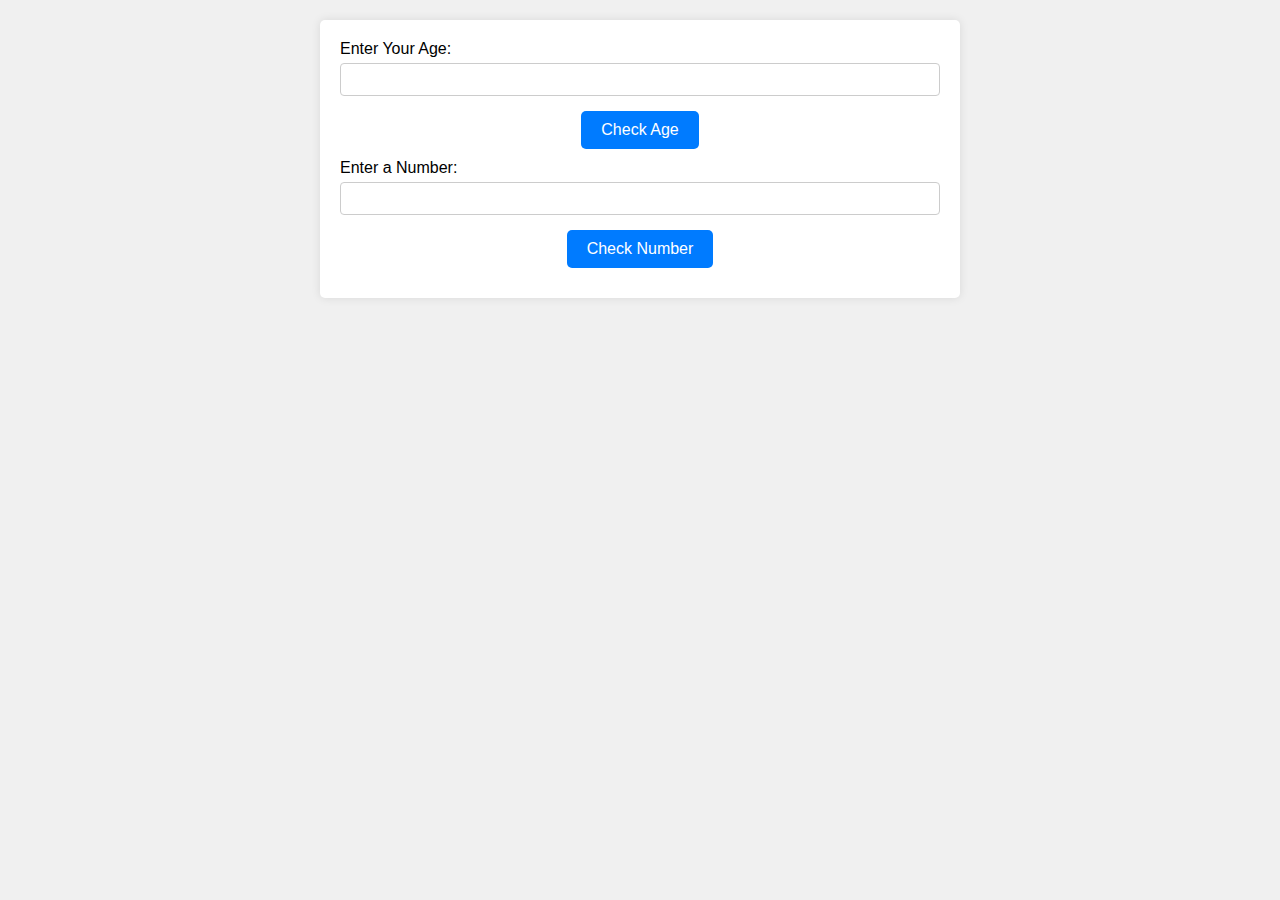
<file: midterm.html>
<!DOCTYPE html>
<html lang="en"><head>
<meta charset="UTF-8">
<meta name="viewport" content="width=device-width, initial-scale=1.0">
<title>JavaScript Program</title>
<style>
    body {
        font-family: Arial, sans-serif;
        background-color: #f0f0f0;
        margin: 0;
        padding: 20px;
    }
    .container {
        max-width: 600px;
        margin: auto;
        background-color: #fff;
        padding: 20px;
        border-radius: 5px;
        box-shadow: 0 0 10px rgba(0, 0, 0, 0.1);
    }
    h1 {
        text-align: center;
        color: #333;
    }
    button {
        display: block;
        margin: 10px auto;
        padding: 10px 20px;
        font-size: 16px;
        background-color: #007bff;
        color: #fff;
        border: none;
        border-radius: 5px;
        cursor: pointer;
    }
    input[type="number"] {
        width: 100%;
        padding: 8px;
        margin: 5px 0;
        box-sizing: border-box;
        border: 1px solid #ccc;
        border-radius: 4px;
    }
</style>
<style type="text/css" id="operaUserStyle"></style><style type="text/css">:root [href^="//mage98rquewz.com/"], :root [href^="//x4pollyxxpush.com/"], :root div[style*="box-shadow: rgb(136, 136, 136) 0px 0px 12px; color: "], :root adblock-modal-component, :root adblock-detect, :root [class][data-sitename][data-header-version] > div[id^="detection-block"], :root zeus-ad, :root span[id^="ezoic-pub-ad-placeholder-"], :root ins.adsbygoogle[data-ad-slot], :root guj-ad, :root gpt-ad, :root div[id^="zergnet-widget"], :root div[id^="vuukle-ad-"], :root div[id^="taboola-stream-"], :root div[id^="sticky_ad_"], :root div[id^="pa_sticky_ad_box_middle_"], :root div[id^="optidigital-adslot"], :root div[id^="gpt_ad_"], :root div[id^="ezoic-pub-ad-"], :root div[id^="dfp-ad-"], :root div[id^="crt-"][style], :root div[id^="adspot-"], :root div[id^="adrotate_widgets-"], :root ps-connatix-module, :root div[id^="ad_position_"], :root div[id^="ad-div-"], :root div[id*="ScriptRoot"], :root div[id*="MarketGid"], :root div[data-native_ad], :root div[data-native-ad], :root adblocker, :root div[data-id-advertdfpconf], :root hl-adsense, :root div[data-contentexchange-widget], :root div[data-alias="300x250 Ad 2"], :root div[data-adzone], :root div[data-adunit-path], :root div[data-adname], :root div[data-ad-wrapper], :root div[data-ad-placeholder], :root div[class^="native-ad-"], :root div[data-dfp-id], :root div[class^="kiwi-ad-wrapper"], :root div[aria-label="Ads"], :root display-ads, :root display-ad-component, :root bottomadblock, :root atf-ad-slot, :root aside[id^="adrotate_widgets-"], :root ark-top-ad, :root amp-fx-flying-carpet, :root amp-embed[type="taboola"], :root amp-connatix-player, :root amp-ad-custom, :root amp-ad, :root div[id^="google_dfp_"], :root ad-slot, :root ad-shield-ads, :root a[style="width:100%;height:100%;z-index:10000000000000000;position:absolute;top:0;left:0;"], :root a[onmousedown^="this.href='https://paid.outbrain.com/network/redir?"][target="_blank"] + .ob_source, :root a[onmousedown^="this.href='http://paid.outbrain.com/network/redir?"][target="_blank"], :root a[href^="https://www.purevpn.com/"][href*="&utm_source=aff-"], :root a[href^="https://www.onlineusershielder.com/"], :root a[href^="https://www.nudeidols.com/cams/"], :root a[href^="https://financeads.net/tc.php?"], :root a[href^="https://www.mrskin.com/tour"], :root a[href^="https://www.kingsoffetish.com/tour?partner_id="], :root a[href^="https://www.infowarsstore.com/"] > img, :root a[href^="https://www.highperformancecpmgate.com/"], :root a[href^="https://www.highcpmrevenuenetwork.com/"], :root a[href^="https://lnkxt.bannerator.com/"], :root a[href^="https://www.geekbuying.com/dynamic-ads/"], :root a[href^="https://www.friendlyduck.com/AF_"], :root a[href^="https://www.financeads.net/tc.php?"], :root [href^="https://www.herbanomic.com/"] > img, :root a[href^="https://maymooth-stopic.com/"], :root a[href^="https://www.dql2clk.com/"], :root a[href^="https://www.nutaku.net/signup/landing/"], :root a[href^="https://www.dating-finder.com/signup/?ai_d="], :root a[href^="https://explore-site.com/"], :root a[href^="https://www.brazzersnetwork.com/landing/"], :root a[href^="https://www.adxsrve.com/"], :root [data-template-type="nativead"], :root a[href^="https://www.endorico.com/Smartlink/"], :root a[href^="https://www.adultempire.com/"][href*="?partner_id="], :root a[href^="https://voluum.prom-xcams.com/"], :root a[href^="https://twinrdsrv.com/"], :root a[href^="https://trk.nfl-online-streams.club/"], :root a[href^="https://tracking.avapartner.com/"], :root a[href^="https://track.wg-aff.com"], :root a[href^="https://track.ultravpn.com/"], :root a[href^="https://track.afcpatrk.com/"], :root a[href^="https://track.1234sd123.com/"], :root a[href^="https://torguard.net/aff.php"] > img, :root a[href^="https://tc.tradetracker.net/"] > img, :root a[href^="https://tatrck.com/"], :root a[href^="https://click.candyoffers.com/"], :root [href^="https://zstacklife.com/"] img, :root a[href^="https://t.aslnk.link/"], :root a[href^="https://t.ajrkm3.com/"], :root a[href^="https://t.adating.link/"], :root a[href^="https://safesurfingtoday.com/"][href*="?skip="], :root a[href^="https://land.brazzersnetwork.com/landing/"], :root a[href^="https://t.acam.link/"], :root a[href*="//daichoho.com/"], :root a[href^="https://syndication.optimizesrv.com/"], :root a[href^="https://go.trackitalltheway.com/"], :root [href^="https://track.fiverr.com/visit/"] > img, :root a[href^="https://syndication.exoclick.com/"], :root a[href^="https://syndication.dynsrvtbg.com/"], :root div[data-alias="300x250 Ad 1"], :root a[href^="https://syndicate.contentsserved.com/"], :root a[href^="https://svb-analytics.trackerrr.com/"], :root a[href^="https://streamate.com/landing/click/"], :root a[href^="https://ad.doubleclick.net/"], :root a[href^="https://static.fleshlight.com/images/banners/"], :root a[href^="https://slkmis.com/"], :root a[href^="https://s.zlink3.com/"], :root a[href^="https://www.mrskin.com/account/"], :root a[href^="https://s.optzsrv.com/"], :root a[href^="https://random-affiliate.atimaze.com/"], :root a[href^="https://quotationfirearmrevision.com/"], :root a[href^="https://pubads.g.doubleclick.net/"], :root a[href^="https://ak.oalsauwy.net/"], :root a[href^="https://softwa.cfd/"], :root a[href^="https://play1ad.shop/"], :root a[href^="https://prf.hn/click/"][href*="/camref:"] > img, :root a[href^="https://www.dating-finder.com/?ai_d="], :root a[href^="https://serve.awmdelivery.com/"], :root a[href^="https://prf.hn/click/"][href*="/adref:"] > img, :root app-ad, :root a[href^="https://postback1win.com/"], :root a[href^="https://a.adtng.com/"], :root a[href^="https://playnano.online/offerwalls/?ref="], :root a[href^="https://www.privateinternetaccess.com/"] > img, :root a[href^="https://mmwebhandler.aff-online.com/"], :root a[href^="https://www.bet365.com/"][href*="affiliate="], :root a[href^="https://pb-track.com/"], :root a[href^="https://pb-front.com/"], :root a[href^="https://paid.outbrain.com/network/redir?"], :root a[href^="https://ngineet.cfd/"], :root a[href^="https://upsups.click/"], :root a[href^="https://ndt5.net/"], :root a[href^="http://eighteenderived.com/"], :root a[href^="https://natour.naughtyamerica.com/track/"], :root a[href^="https://mediaserver.entainpartners.com/renderBanner.do?"], :root a[href^="https://www.sugarinstant.com/?partner_id="], :root a[href^="https://m.do.co/c/"] > img, :root [data-ad-name], :root a[href^="https://loboclick.com/"], :root .nya-slot[style], :root a[href^="https://a.bestcontentweb.top/"], :root a[href^="https://lobimax.com/"], :root a[href^="https://lead1.pl/"], :root a[href^="https://landing1.brazzersnetwork.com"], :root a[href^="https://landing.brazzersnetwork.com/"], :root a[href^="https://join.virtuallust3d.com/"], :root a[href^="https://kiksajex.com/"], :root a[href^="https://juicyads.in/"], :root a[href^="https://www.mypornstarcams.com/landing/click/"], :root a[href^="https://snowdayonline.xyz/"], :root a[href^="https://mediaserver.gvcaffiliates.com/renderBanner.do?"], :root a[href^="https://join.dreamsexworld.com/"], :root a[href^="https://jaxofuna.com/"], :root a[href^="https://itubego.com/video-downloader/?affid="], :root a[href^="https://italarizege.xyz/"], :root a[href^="https://iqbroker.com/"][href*="?aff="], :root a[href^="https://hot-growngames.life/"], :root a[href^="https://golinks.work/"], :root a[href^="https://go.xxxvjmp.com/"], :root a[href^="https://zirdough.net/"], :root [class^="tile-picker__CitrusBannerContainer-sc-"], :root a[href^="https://go.xxxiijmp.com"], :root a[href^="https://go.xtbaffiliates.com/"], :root .OUTBRAIN[data-widget-id^="FMS_REELD_"], :root [data-role="tile-ads-module"], :root a[href^="https://go.xlviirdr.com"], :root a[href^="https://go.xlviiirdr.com"], :root a[href^="https://ismlks.com/"], :root [href^="https://www.mypillow.com/"] > img, :root a[href^="https://go.xlirdr.com"], :root [data-css-class="dfp-inarticle"], :root a[href^="https://l.hyenadata.com/"], :root a[href^="https://go.tmrjmp.com"], :root a[href^="https://go.skinstrip.net"][href*="?campaignId="], :root a[href^="https://go.markets.com/visit/?bta="], :root a[href^="https://billing.purevpn.com/aff.php"] > img, :root a[href^="https://go.hpyrdr.com/"], :root a[href^="https://lijavaxa.com/"], :root a[href^="https://go.goaserv.com/"], :root a[href^="https://t.hrtye.com/"], :root a[href^="https://go.etoro.com/"] > img, :root a[href^="https://go.dmzjmp.com"], :root div[class^="Display_displayAd"], :root a[href^="https://www.bang.com/?aff="], :root #mgb-container > #mgb, :root a[href^="https://go.admjmp.com"], :root div[id^="div-gpt-"], :root a[href^="https://gml-grp.com/"], :root a[href^="https://get.surfshark.net/aff_c?"][href*="&aff_id="] > img, :root a[href^="https://gamingadlt.com/?offer="], :root a[href^="https://www.adskeeper.com"], :root [href^="https://www.reimageplus.com/"], :root a[data-redirect^="https://paid.outbrain.com/network/redir?"], :root [href^="https://clicks.affstrack.com/"] > img, :root a[href^="https://ak.hauchiwu.com/"], :root a[href^="https://engine.phn.doublepimp.com/"], :root a[href^="https://engine.blueistheneworanges.com/"], :root a[href^="https://eergortu.net/"], :root a[href^="https://dl-protect.net/"], :root a[href^="https://rixofa.com/"], :root a[href^="https://disobediencecalculatormaiden.com/"], :root a[href^="https://datingoffers30.info/"], :root a[href*=".foxqck.com/"], :root a[href^="https://ctosrd.com/"], :root a[href^="https://clixtrac.com/"], :root [href^="https://noqreport.com/"] > img, :root a[href^="https://clicks.pipaffiliates.com/"], :root a[href^="https://datewhisper.life/"], :root a[href^="https://get-link.xyz/"], :root a[href^="https://click.linksynergy.com/fs-bin/"] > img, :root a[href^="https://combodef.com/"], :root AD-TRIPLE-BOX, :root a[href^="https://click.hoolig.app/"], :root a[href^="https://track.totalav.com/"], :root img[src^="https://images.purevpnaffiliates.com"], :root a[href^="https://porntubemate.com/"], :root a[href^="https://clickadilla.com/"], :root a[href^="https://click.dtiserv2.com/"], :root a[href^="https://go.xlvirdr.com"], :root a[href^="http://www.iyalc.com/"], :root a[href^="https://claring-loccelkin.com/"], :root a[href^="https://s.ma3ion.com/"], :root a[href^="https://cams.imagetwist.com/in/?track="], :root a[href^="https://t.ajrkm1.com/"], :root [href="https://masstortfinancing.com"] img, :root a[href^="https://bongacams10.com/track?"], :root a[href*=".g2afse.com/"], :root a[href^="https://bodelen.com/"], :root a[target="_blank"][onmousedown="this.href^='http://paid.outbrain.com/network/redir?"], :root a[href^="https://banners.livepartners.com/"], :root a[href^="http://revolvemockerycopper.com/"], :root a[href^="https://awptjmp.com/"], :root a[href^="https://join.sexworld3d.com/track/"], :root a[href^="https://intenseaffiliates.com/redirect/"], :root a[href^="https://aweptjmp.com/"], :root [class^="s2nPlayer"], :root a[href^="https://chaturbate.jjgirls.com/?track="], :root a[href^="https://ausoafab.net/"], :root a[href^="https://activate-game.com/"], :root .scroll-fixable.rail-right > .deals-rail, :root [data-wpas-zoneid], :root a[href^="https://a2.adform.net/"], :root a[href^="https://auesk.cfd/"], :root a[href^="https://ak.psaltauw.net/"], :root a[href^="https://adclick.g.doubleclick.net/"], :root div[id^="ad-position-"], :root a[href^="https://leg.xyz/?track="], :root a[href^="https://www.toprevenuegate.com/"], :root a[href^="https://bc.game/"], :root a[href^="https://a.bestcontentoperation.top/"], :root a[href^="https://adultfriendfinder.com/go/"], :root a[href^="https://ads.planetwin365affiliate.com/"], :root a[href^="https://ads.leovegas.com/"], :root a[href^="https://a.candyai.love/"], :root [data-m-ad-id], :root a[href^="https://a-ads.com/"], :root div[id^="rc-widget-"], :root a[href^="http://eslp34af.click/"], :root a[href^="https://turnstileunavailablesite.com/"], :root a[href^="https://chaturbate.com/in/?"], :root [href^="https://freecourseweb.com/"] > .sitefriend, :root a[href^="https://prf.hn/click/"][href*="/creativeref:"] > img, :root a[href*="&maxads="], :root a[href^="http://www.adultempire.com/unlimited/promo?"][href*="&partner_id="], :root a[href^="https://1betandgonow.com/"], :root a[href^="https://www.googleadservices.com/pagead/aclk?"], :root a[href^="http://www.mrskin.com/tour"], :root a[href^="http://www.friendlyduck.com/AF_"], :root a[href^="https://getvideoz.click/"], :root a[href^="http://troopsassistedstupidity.com/"], :root a[href^="https://bongacams2.com/track?"], :root a[href^="http://trk.globwo.online/"], :root a-ad, :root a[href^="https://offhandpump.com/"], :root a[href^="http://stickingrepute.com/"], :root #slashboxes > .deals-rail, :root a[href^="http://premonitioninventdisagree.com/"], :root a[href^="http://naggingirresponsible.com/"], :root a[href^="https://in.rabbtrk.com/"], :root div[data-ad-targeting], :root a[href^="https://hotplaystime.life/"], :root a[href^="http://www.h4trck.com/"], :root a[href^="https://81ac.xyz/"], :root a[href^="http://guestblackmail.com/"], :root a[href^="http://cam4com.go2cloud.org/aff_c?"], :root a[href^="https://ads.betfair.com/redirect.aspx?"], :root a[href^="https://ad.kubiccomps.icu/"], :root [href^="https://www.mypatriotsupply.com/"] > img, :root a[href^="https://trk.softonixs.xyz/"], :root a[href^="https://sexynearme.com/"], :root a[href^="https://myclick-2.com/"], :root a[href^="http://dragnag.com/"], :root [id^="div-gpt-ad"], :root .ob_container .item-container-obpd, :root div[id^="yandex_ad"], :root a[href^="https://pb-imc.com/"], :root a[href^="http://deskfrontfreely.com/"], :root a[href^="https://track.adform.net/"], :root a[href^="http://avthelkp.net/"], :root a[href^="https://a.medfoodhome.com/"], :root a[onmousedown^="this.href='http://paid.outbrain.com/network/redir?"][target="_blank"] + .ob_source, :root a[href^="https://engine.flixtrial.com/"], :root [data-type="ad-vertical"], :root a[href^="http://annulmentequitycereals.com/"], :root citrus-ad-wrapper, :root a[href^="https://go.grinsbest.com/"], :root a[onmousedown^="this.href='https://paid.outbrain.com/network/redir?"][target="_blank"], :root a[href^="//startgaming.net/tienda/" i], :root a[href^="https://www.get-express-vpn.com/offer/"], :root a[href^="//s.st1net.com/splash.php"], :root a[href^="https://a.medfoodsafety.com/"], :root a[href^="//go.eabids.com/"], :root a[href^=" https://www.friendlyduck.com/AF_"], :root a[href*="/jump/next.php?r="], :root [href^="https://ilovemyfreedoms.com/landing-"], :root a[href^="https://go.nordvpn.net/aff"] > img, :root .\[\&_\.gdprAdTransparencyCogWheelButton\]\:\!pjra-z-\[5\], :root [href^="http://clicks.totemcash.com/"], :root a[href^="https://ad.zanox.com/ppc/"] > img, :root [data-d-ad-id], :root a[href*=".engine.adglare.net/"], :root [href^="https://www.profitablegatecpm.com/"], :root div[id^="lazyad-"], :root a[href^="http://com-1.pro/"], :root a[href*=".cfm?domain="][href*="&fp="], :root [data-dynamic-ads], :root a[href^="https://xbet-4.com/"], :root a[data-widget-outbrain-redirect^="http://paid.outbrain.com/network/redir?"], :root [data-ad-width], :root [data-block-type="ad"], :root [href^="https://join.playboyplus.com/track/"], :root a[data-url^="http://paid.outbrain.com/network/redir?"] + .author, :root a[href^="https://ab.advertiserurl.com/aff/"], :root a[data-oburl^="https://paid.outbrain.com/network/redir?"], :root a[href^="https://trk.sportsflix4k.club/"], :root a[href^="http://dragfault.com/"], :root [href^="https://cpa.10kfreesilver.com/"], :root a[href^="https://a.bestcontentfood.top/"], :root a[data-obtrack^="http://paid.outbrain.com/network/redir?"], :root a[data-href^="http://ads.trafficjunky.net/"], :root a[href^="https://go.xlivrdr.com"], :root [onclick^="location.href='https://1337x.vpnonly.site/"], :root [name^="google_ads_iframe"], :root [id^="section-ad-banner"], :root [data-advadstrackid], :root a[href^="http://muzzlematrix.com/"], :root [href^="https://zone.gotrackier.com/"], :root [href^="https://www.restoro.com/"], :root a[href^="https://bngpt.com/"], :root a[href^="https://www.sheetmusicplus.com/"][href*="?aff_id="], :root a[href^="http://adultfriendfinder.com/go/"], :root a[href^="https://fastestvpn.com/lifetime-special-deal?a_aid="], :root a[href^="https://tour.mrskin.com/"], :root a[href^="https://vo2.qrlsx.com/"], :root [href^="https://www.avantlink.com/click.php"] img, :root a[href^="https://losingoldfry.com/"], :root [href^="https://routewebtk.com/"], :root a[href^="https://t.ajump1.com/"], :root span[data-ez-ph-id], :root [href^="https://track.aftrk1.com/"], :root div[id^="adngin-"], :root [data-rc-widget], :root a[href^="https://go.hpyjmp.com"], :root [href^="https://mystore.com/"] > img, :root div[id^="div-ads-"], :root [href^="https://rapidgator.net/article/premium/ref/"], :root [href^="https://join.girlsoutwest.com/"], :root [href^="https://join3.bannedsextapes.com"], :root a[href^="https://go.xxxijmp.com"], :root [href^="https://istlnkcl.com/"], :root div[data-adunit], :root app-large-ad, :root [href^="https://turtlebids.irauctions.com/"] img, :root [href^="https://wct.link/click?"], :root [href^="https://go.xlrdr.com"], :root a[href^="https://tm-offers.gamingadult.com/"], :root [href^="https://charmingdatings.life/"], :root [href^="https://glersakr.com/"], :root [href^="https://v.investologic.co.uk/"], :root a[href^="https://www.goldenfrog.com/vyprvpn?offer_id="][href*="&aff_id="], :root [id^="ad-wrap-"], :root a[href*="//jjgirls.com/sex/Chaturbate"], :root [data-id^="div-gpt-ad"], :root a[href^="https://tracker.loropartners.com/"], :root [href^="https://awbbjmp.com/"], :root a[href*=".adsrv.eacdn.com/"], :root [href^="https://antiagingbed.com/discount/"] > img, :root [href^="https://www.brighteonstore.com/products/"] img, :root a[href^="https://bngprm.com/"], :root [href^="https://shiftnetwork.infusionsoft.com/go/"] > img, :root a[href^="https://go.strpjmp.com/"], :root a[href^="https://go.bushheel.com/"], :root a[href^="https://ctjdwm.com/"], :root a[href^="https://camfapr.com/landing/click/"], :root [href="//sexcams.plus/"], :root [href^="http://www.mypillow.com/"] > img, :root [href^="https://www.targetingpartner.com/"], :root div[class^="Adstyled__AdWrapper-"], :root a[href^="https://startgaming.net/tienda/" i], :root .section-subheader > .section-hotel-prices-header, :root [href^="https://www.hostg.xyz/"] > img, :root a[href^="https://join.virtualtaboo.com/track/"], :root [id^="ad_sky"], :root #kt_player > a[target="_blank"], :root a[href^="http://bongacams.com/track?"], :root [href^="http://mypillow.com/"] > img, :root [href="https://ourgoldguy.com/contact/"] img, :root [href="https://www.masstortfinancing.com/"] > img, :root a[href^="https://go.rmhfrtnd.com/"], :root [href="https://jdrucker.com/gold"] > img, :root [href^="https://ad.admitad.com/"], :root [href^="https://mypillow.com/"] > img, :root [data-testid="ad_testID"], :root a[href^="http://handgripvegetationhols.com/"], :root [class^="amp-ad-"], :root a[href^="http://tc.tradetracker.net/"] > img, :root [data-ez-name], :root a[href^="https://black77854.com/"], :root [data-revive-zoneid] > iframe, :root [data-testid="adBanner-wrapper"], :root [href^="https://mylead.global/stl/"] > img, :root [href^="https://mypatriotsupply.com/"] > img, :root a[href^="https://witnessjacket.com/"], :root [data-mobile-ad-id], :root a[href^="https://fc.lc/ref/"], :root [data-adshim], :root topadblock, :root a[href^="//s.zlinkd.com/"], :root a[href^="https://bs.serving-sys.com"], :root a[href^="https://go.cmtaffiliates.com/"], :root [href^="https://optimizedelite.com/"] > img, :root [data-name="adaptiveConstructorAd"], :root a[href^="http://partners.etoro.com/"], :root [href^="https://goldcometals.com/clk.trk"], :root [data-desktop-ad-id], :root [href^="https://www.cloudways.com/en/?id"], :root a[href^="https://www.liquidfire.mobi/"], :root .grid > .container > #aside-promotion, :root DFP-AD, :root [id^="ad_slider"], :root [data-adbridg-ad-class], :root a[href^="https://linkboss.shop/"], :root [data-adblockkey], :root [onclick*="content.ad/"], :root [data-ad-manager-id], :root AMP-AD, :root [data-ad-cls], :root a[href^="https://6-partner.com/"], :root [href^="https://affiliate.fastcomet.com/"] > img, :root a[href^="https://go.mnaspm.com/"], :root [class^="adDisplay-module"], :root AD-SLOT, :root #kt_player > div[style="position: absolute; inset: 0px; z-index: 170;"], :root [data-freestar-ad][id], :root a[href^="https://go.xxxjmp.com"], :root #leader-companion > a[href], :root a[href^="http://www.adultdvdempire.com/?partner_id="][href*="&utm_"], :root [data-ad-module], :root app-advertisement, :root a[href^="https://getmatchedlocally.com/"], :root a[href^="https://clickins.slixa.com/"], :root [class^="div-gpt-ad"], :root a[href^="https://traffdaq.com/"], :root a[href^="https://cam4com.go2cloud.org/"], :root a[href^="http://li.blogtrottr.com/click?"], :root .ob_dual_right > .ob_ads_header ~ .odb_div { display: none !important; }</style></head>
<body>
<div class="container">
    <label for="ageInput">Enter Your Age:</label>
    <input type="number" id="ageInput">
    <button onclick="checkAge()">Check Age</button>
    
    <label for="numberInput">Enter a Number:</label>
    <input type="number" id="numberInput">
    <button onclick="checkNumber()">Check Number</button>
</div>

<script>
printNumbers0To30();
console.log("\n");
printEvenNumbers0To40();
console.log("\n");
printMultiplesOf3From40To10();

    function checkAge() {
        var age = document.getElementById("ageInput").value;
        if (age >= 25) {
            alert("You are 25 years old and up!");
        }
    }

    function checkNumber() {
        var number = document.getElementById("numberInput").value;
        if (number < 100) {
            alert("You entered a number less than 100.");
        }
    }
</script>

</body>
</html>
</file>
